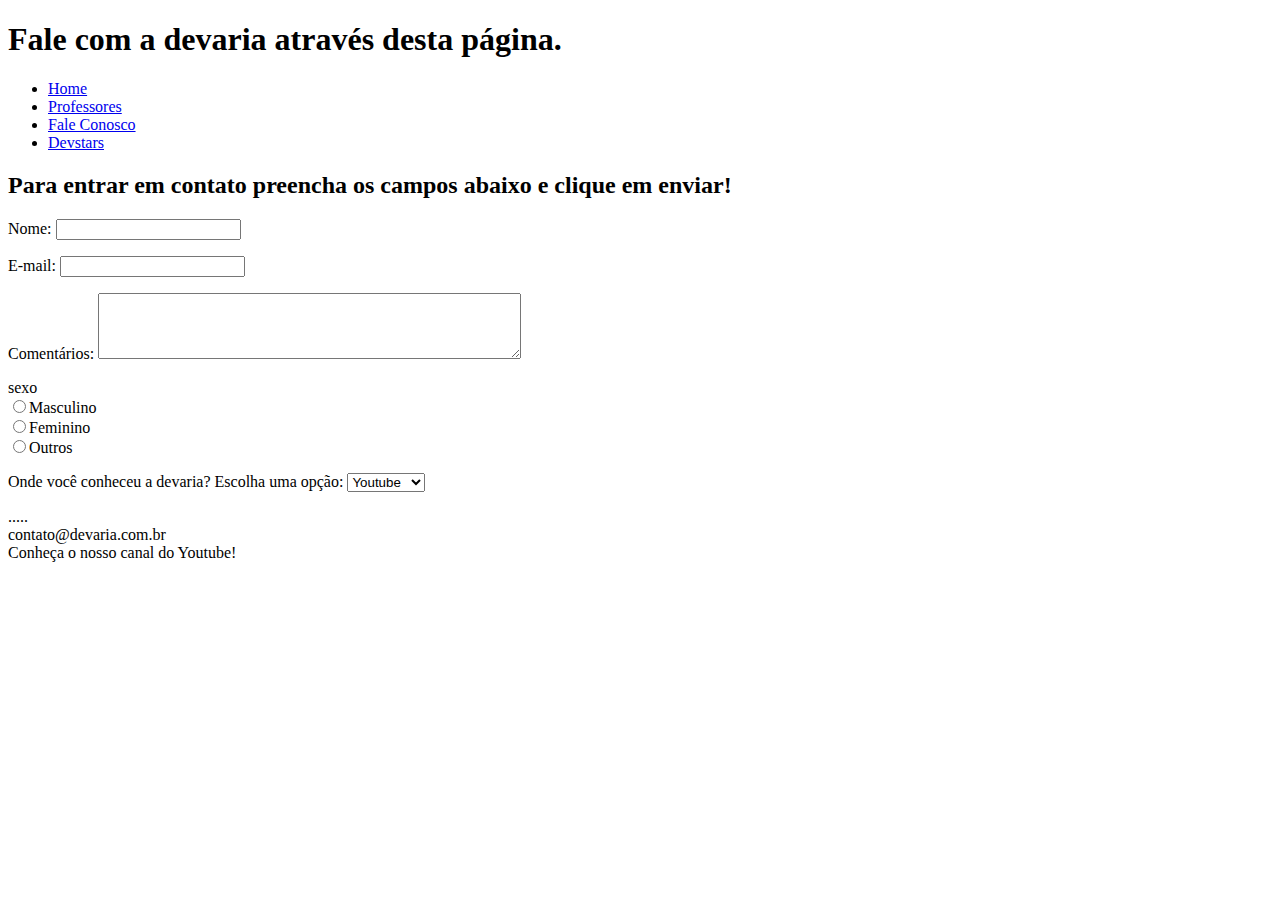
<file: FaleConosco.html>
<!DOCTYPE html>
<html lang="pt-BR">
    <head>
        <meta charset="utf-8" />
        <title>Fale Conosco</title>
    </head>
    <body>
        <header>
            <h1>Fale com a devaria através desta página.</h1>
            <nav>
                <ul>
                    <li><a href="index.html">Home</a> </li>
                    <li><a href="Professores.html"> Professores</a></li>
                    <li><a href="FaleConosco.html">Fale Conosco</a></li>
                    <li><a href="devstar.html">Devstars</a></li>
                </ul>
            </nav>
        </header>
        <main>
            <h2> Para entrar em contato preencha os campos abaixo e clique em enviar!</h2>
            
                <form action="index.html">
                    <p>
                        <label>Nome: </label><input type=“text” name="Nome" maxlength="70"/>  <!--Label é a legenda do campo-->
                    </p>                                                                      <!-- o maxleght serve para delimitar os cacarteres-->
                    <p>
                        <label>E-mail: </label><input type=“text” name= "Email" maxlength="150"/>
                    </p>
                    <p>
                        <label>Comentários: </label> 
                        <textarea name="Comentario" rows="4" cols="50"></textarea>
                    </p>
                    <p>
                        <label>sexo</label> <br>
                        
                          <input type="radio" name="sexo"/></table>Masculino</table> <br>
                          <input type="radio" name="sexo"/></table>Feminino</table> <br>
                          <input type="radio" name="sexo"/></table>Outros</table> <br>
                        </label>
                    
                    </p>
                    
                    <p>
                        <label> Onde você conheceu a devaria?</label>
                        <label for="opcoes">Escolha uma opção:</label>
                        <select id="opcoes">
                            <option value="opcao1">Youtube</option> <br>
                            <option value="opcao2">Instagran</option> <br>
                            <option value="opcao3">outros</option> <br>
                            
                        </select>
                        
                        

                    </p>
                    
                    
                    ..... 
                    </form>
            </main>
          
      <footer>
            <section>
                <span>contato@devaria.com.br</span> <br />
                <span>Conheça o nosso canal do Youtube!</span>
            </section>
        </footer>
    </body>
</html>
</file>
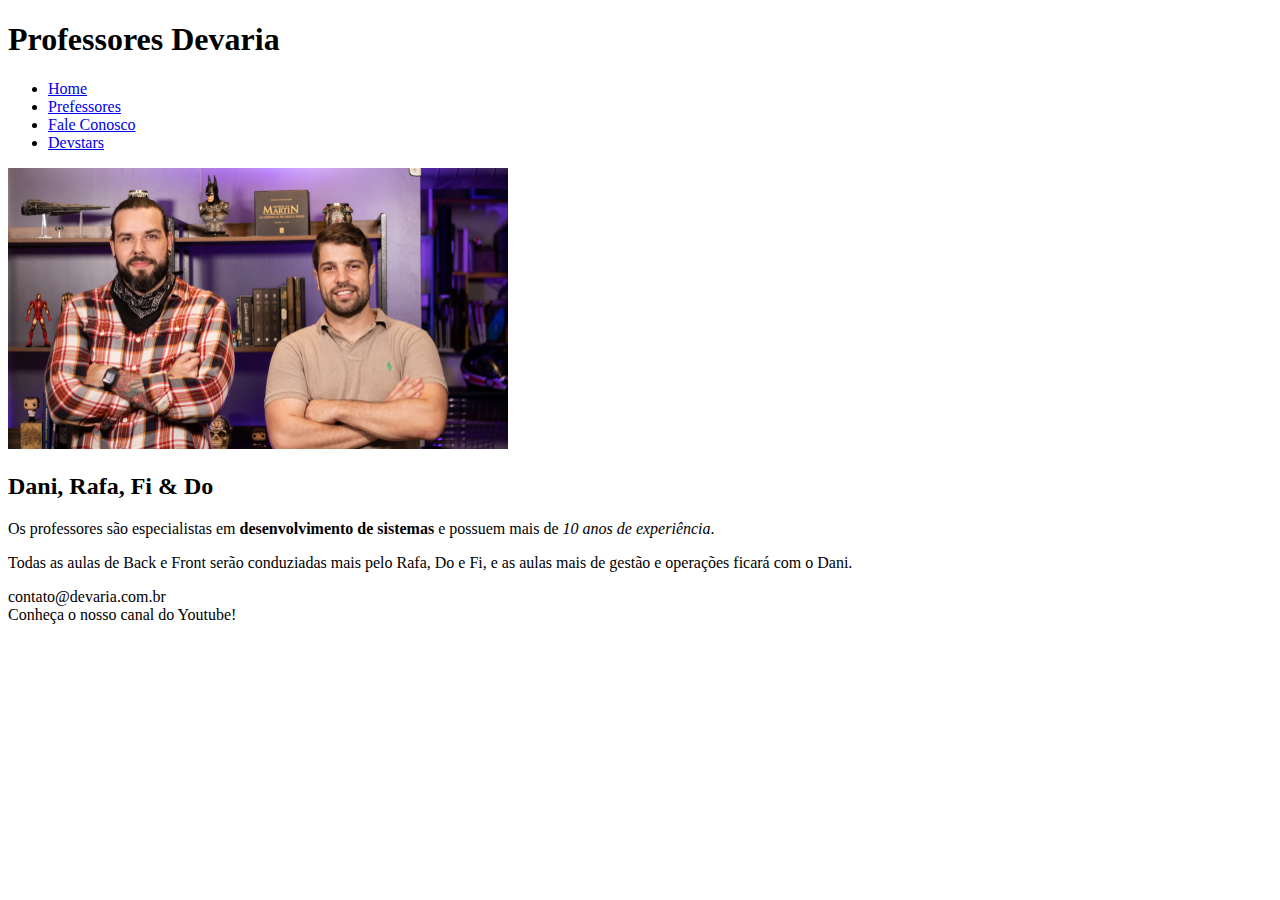
<file: Professores.html>
<!DOCTYPE html>
<html lang="pt-BR">
    <link rel="stylesheet" href="Professores.html">
<head>
        <meta charset="utf-8" />
        <title>Professores Devaria</title>
    </head>
    <body>
        <header>
            <h1>Professores Devaria</h1>  <!-- H1 quer diser primeiro paragrafo dentro o meu site-->
            <nav> <!-- A abertuda e fechamento da Nav mostra que estamos abrindo a parte de navegação do Site(navbar) -->
                <ul> <!--AS uls abnrindo e fechando são usadas para abrir as listas -->
                    <li><a href="index.html">Home</a></li><!-- as lis são os icones que estão dentro das uls para fechar a estrutura da bav -->
                    <li><a href="Professores.html">Prefessores</a></li>
                    <li><a href="FaleConosco.html">Fale Conosco</a></li>
                    <li><a href="devstar.html">Devstars</a></li>
                    <!-- o  a e o  href="URL_do_destino"> Texto do link</a> esta estrutura serve para usar links externos ou internos-->
                </ul>
            </nav>
        </header>
        <main>
            <section>
                <div>
                    <img src="Fotos/fotoprofessores.png" width="500" alt="Profeddores Devaria" />
                </div>
                <article> 
                    <h2>Dani, Rafa, Fi & Do</h2>
                    <p>
                        Os professores são especialistas em <strong>desenvolvimento de sistemas</strong> e possuem mais de <em>10 anos de experiência</em>.
                    </p>
                    <p>
                        Todas as aulas de Back e Front serão conduziadas mais pelo Rafa, Do e Fi, e as aulas mais de gestão e operações ficará com o Dani.
                    </p>
                </article>
            </section>
        </main>
        <footer>
            <section>
                <span>contato@devaria.com.br</span> <br />
                <span>Conheça o nosso canal do Youtube!</span>
            </section>
        </footer>       
    </body>
</html>
</file>
